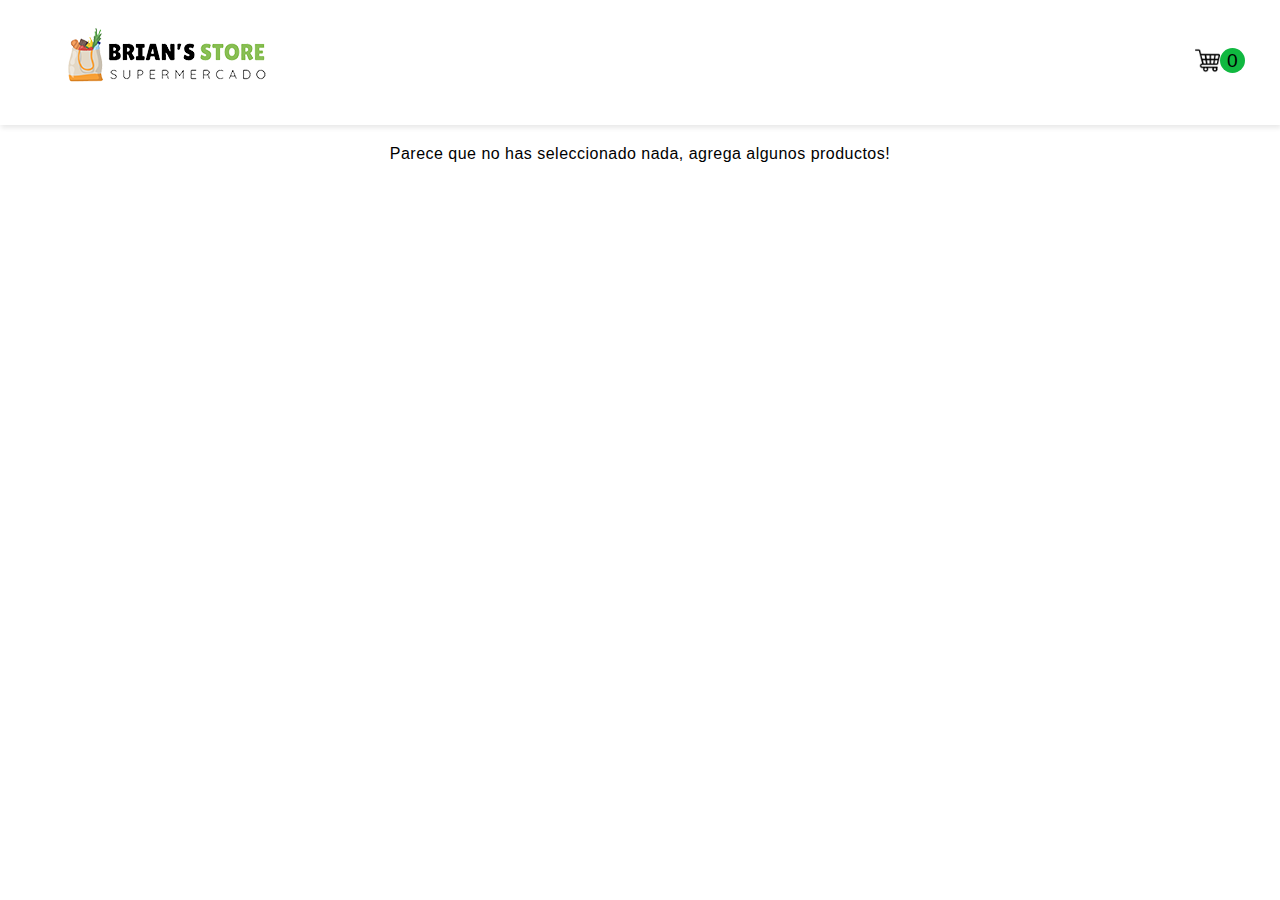
<file: cart.html>
<!DOCTYPE html>
<html lang="es">
<head>
	<meta charset="UTF-8">
	<meta http-equiv="X-UA-Compatible" content="IE=edge">
	<meta name="viewport" content="width=device-width, initial-scale=1.0">
	<link rel="stylesheet" href="style.css">
  <link rel="stylesheet" href="cart.css">
	<script src="./js/productos.js"></script>
  <script src="./js/cartService.js" defer></script>
	<script src="./js/cart.js" defer></script>
	<title>Carrito Brian</title>
</head>
<body>
  <header>
		<nav>
			<a href="./index.html"><img src="./img/productos/logo.png" alt="Logo" id="logo"></a>
			<div>
				<a href="./cart.html" id="cart"><img src="./img/iconos/shopping-cart.png" alt="productosimg"><span id="cuenta-carrito">0</span></a>
			</div>
		</nav>
	</header>
	<main>
		<p id="carrito-vacio">Parece que no has seleccionado nada, <a href="./index.html">agrega algunos productos!</a></p>
		<section id="cart-container">
		</section>
  <section id="totales">
    <p>Total unidades: <span id="cantidad">0</span></p>
    <p>Total precio: S/.<span id="precio">0</span></p>
    <button disabled>Comprar</button>
    <button id="reiniciar">Reset</button>
  </section>
</main>
</body>
</html>
</file>
<file: style.css>
:root{
  --color-acento: #10b840;
  --color-texto: black;
  --dark-color         : #222222;
  --light-dark-color   : #727272;
  --light-color        : #fff;
  --grey-color         : #dbdbdb;
  --light-grey-color   : #fafafa;
  --primary-color      : #95bad0;
  --light-primary-color   : #eef1f3;
}

/* Estilos para el header */
header {
  text-align: center;
  padding: 20px 0;
}

/* Estilos para el contenedor de búsqueda */
.search-container {
  display: flex;
  align-items: center;
  justify-content: center;
  border-radius: 20px;
  background-color: none;
  width: 60%;
  margin: 0 auto;
  padding: 10px;
}

/* Estilos para el campo de búsqueda */
.search-bar {
  flex: 1;
  border: none;
  border-radius: 20px;
  padding: 10px;
  font-size: 16px;
  outline: none;
}

/* Estilos para el botón de búsqueda */
.search-button {
  background-color: transparent;
  border: none;
  border-radius: 20px;
  cursor: pointer;
  padding: 10px;
  font-size: 16px;
  display: flex; 
  align-items: center;
}

/* Estilos para el ícono de búsqueda */
.search-button i {
  color: #8DBE4E; 
  font-size: 20px;
  margin-left: -30px;
}

body{
  margin: 0;
  font-family: 'Open Sans', sans-serif;
  display: flex;
  flex-direction: column;
  height: 100vh;
}

h3, p{
  margin: 10px;
}

#result {
  text-align: center;
}

#tc2 {
  font-size: 25px; 
  display: inline-block; 
  padding: 10px 20px; 
  border: 2px solid #cdedd6; 
  background-color: #cdedd6; 
  border-radius: 10px; 
  margin-bottom: 50px; 
}

.escondido{
  display: none;
}

a{
  background-color: unset;
  border:unset;
  cursor:pointer;
  text-decoration: none;
  transition: 200ms;
  color: var(--color-texto);
}

button{
  transition: 200ms;
}

a:hover:not(#cart), button:hover{
  color: var(--color-acento);
}

/* Header */
header{
  box-shadow: 1px 3px 5px rgba(0, 0, 0, 0.09);
  margin-bottom: 10px;
  font-size: larger;
}

header nav{
  display: flex;
  justify-content: space-between;
  margin: 0 60px;
}

#logo{
  max-width: 100%;
  height: auto;
}

header nav div{
  display: flex;
  align-items: center;
  gap: 40px;
}

header nav img{
  height: 25px;
}

#cuenta-carrito{
  position: absolute;
  background-color: var(--color-acento);
  border-radius: 100%;
  display: inline-block;
  height: 25px;
  line-height: 25px;
  aspect-ratio: 1;
  text-align: center;
  /* margin-bottom: 15px; */
}

/* Fonts */
:root {
  --body-font           : "Open Sans", sans-serif;
  --heading-font        : "Nunito", sans-serif;
}

body {
--bs-link-color: #333;

--bs-link-color-rgb: 40,40,40;

--bs-light-rgb: 248, 248, 248;

--bs-font-sans-serif: "Open Sans", sans-serif;
--bs-body-font-family: "Open Sans";
--bs-body-font-size: 1rem;
--bs-body-font-weight: 400;
--bs-body-line-height: 2;
--bs-body-color: #747474;
--bs-primary: #FFC43F;
--bs-primary-rgb: 255, 196, 63;
--bs-success: #a3be4c;
--bs-success-rgb: 163, 190, 76;
--bs-primary-bg-subtle: #FFF9EB;
--bs-success-bg-subtle: #eef5e5;
--bs-border-color: #F7F7F7;
--bs-secondary-rgb: 230, 243, 251;
/* --bs-success-rgb: 238, 245, 228; */
--bs-danger-rgb: 249, 235, 231;
--bs-warning-rgb: 255, 249, 235;
--bs-info-rgb: 230, 243, 250;
}
.btn-primary {
--bs-btn-color: #fff;
--bs-btn-bg: #ffc43f;
--bs-btn-border-color: transparent;
--bs-btn-hover-color: #fff;
--bs-btn-hover-bg: #f7a422;
--bs-btn-hover-border-color: transparent;
--bs-btn-focus-shadow-rgb: 49,132,253;
--bs-btn-active-color: #fff;
--bs-btn-active-bg: #ffc43f;
--bs-btn-active-border-color: transparent;
--bs-btn-active-shadow: inset 0 3px 5px rgba(0, 0, 0, 0.125);
--bs-btn-disabled-color: #fff;
--bs-btn-disabled-bg: #d3d7dd;
--bs-btn-disabled-border-color: transparent;
}
.btn-outline-primary {
--bs-btn-color: #ffc43f;
--bs-btn-border-color: #ffc43f;
--bs-btn-hover-color: #fff;
--bs-btn-hover-bg: #ffc107;
--bs-btn-hover-border-color: #ffc107;
--bs-btn-focus-shadow-rgb: 13,110,253;
--bs-btn-active-color: #fff;
--bs-btn-active-bg: #ffc107;
--bs-btn-active-border-color: #ffc107;
--bs-btn-active-shadow: inset 0 3px 5px rgba(0, 0, 0, 0.125);
--bs-btn-disabled-color: #fff3cd;
--bs-btn-disabled-bg: transparent;
--bs-btn-disabled-border-color: #fff3cd;
--bs-gradient: none;
}
.btn-outline-light {
--bs-btn-color: #747474;
--bs-btn-border-color: #EFEFEF;
--bs-btn-hover-color: #000;
--bs-btn-hover-bg: #EFEFEF;
--bs-btn-hover-border-color: #EFEFEF;
--bs-btn-focus-shadow-rgb: 248,249,250;
--bs-btn-active-color: #000;
--bs-btn-active-bg: #EFEFEF;
--bs-btn-active-border-color: #EFEFEF;
--bs-btn-active-shadow: inset 0 3px 5px rgba(0, 0, 0, 0.125);
--bs-btn-disabled-color: #EFEFEF;
--bs-btn-disabled-bg: transparent;
--bs-btn-disabled-border-color: #EFEFEF;
--bs-gradient: none;
}
.btn-warning {
--bs-btn-color: #747474;
--bs-btn-bg: #FCF7EB;
--bs-btn-border-color: #FCF7EB;
--bs-btn-hover-color: #747474;
--bs-btn-hover-bg: #FFECBE;
--bs-btn-hover-border-color: #FFECBE;
--bs-btn-focus-shadow-rgb: 217,164,6;
--bs-btn-active-color: #000;
--bs-btn-active-bg: #FFECBE;
--bs-btn-active-border-color: #FFECBE;
--bs-btn-active-shadow: inset 0 3px 5px rgba(0, 0, 0, 0.125);
--bs-btn-disabled-color: #000;
--bs-btn-disabled-bg: #FCF7EB;
--bs-btn-disabled-border-color: #FCF7EB;
}
.btn-success {
--bs-btn-color: #222;
--bs-btn-bg: #EEF5E4;
--bs-btn-border-color: #EEF5E4;
--bs-btn-hover-color: #222;
--bs-btn-hover-bg: #9de3c2;
--bs-btn-hover-border-color: #9de3c2;
--bs-btn-focus-shadow-rgb: 60,153,110;
--bs-btn-active-color: #222;
--bs-btn-active-bg: #9de3c2;
--bs-btn-active-border-color: #9de3c2;
--bs-btn-active-shadow: inset 0 3px 5px rgba(0, 0, 0, 0.125);
--bs-btn-disabled-color: #222;
--bs-btn-disabled-bg: #EEF5E4;
--bs-btn-disabled-border-color: #EEF5E4;
}
.btn-danger {
--bs-btn-color: #222;
--bs-btn-bg: #FFEADA;
--bs-btn-border-color: #FFEADA;
--bs-btn-hover-color: #222;
--bs-btn-hover-bg: #ecc9af;
--bs-btn-hover-border-color: #ecc9af;
--bs-btn-focus-shadow-rgb: 60,153,110;
--bs-btn-active-color: #222;
--bs-btn-active-bg: #ecc9af;
--bs-btn-active-border-color: #ecc9af;
--bs-btn-active-shadow: inset 0 3px 5px rgba(0, 0, 0, 0.125);
--bs-btn-disabled-color: #222;
--bs-btn-disabled-bg: #FFEADA;
--bs-btn-disabled-border-color: #FFEADA;
}
body {
letter-spacing: 0.03em;
}
h1,h2,h3,h4,h5,h6 {
font-family: var(--heading-font);
color: var(--dark-color);
font-weight: 700;
}
.display-1,
.display-2,
.display-3,
.display-4,
.display-5,
.display-6 {
font-weight: 700;
}

.section-header h2 {
  text-align: center; /* Centra el texto horizontalmente */
}

/* banner ad */
.banner-ad {
position: relative;
overflow: hidden;
border-radius: 20px;
}
.banner-ad.blue {
background: #e6f3fb;
}
.banner-ad .swiper-pagination {
bottom: 40px;
left: 0;
right: 0;
}
.banner-ad .swiper-pagination .swiper-pagination-bullet {
width: 16px;
height: 16px;
margin: 4px;
background: #FFF;
opacity: 1;
transition: background 0.3s ease-out;
}
.banner-ad .swiper-pagination .swiper-pagination-bullet.swiper-pagination-bullet-active{
background: #FFC43F;
}
.banner-ad .swiper-slide {
min-height: 630px;
display: flex;
}

.banner-ad .banner-content .categories {
font-family: 'Garamond';
font-size: 37px;
text-transform: capitalize;
color: var(--dark-color);
}
.banner-ad .banner-content .sale {
position: relative;
display: inline-block;
}
.banner-ad .banner-content .sale:before {
content: '';
width: 80px;
border-bottom: 1px solid #111;
position: absolute;
bottom: 6px;
}
.banner-ad .banner-content .sale:after {
content: 'SALE';
font-family: "Open Sans";
position: absolute;
font-size: 11px;
line-height: 15px;
letter-spacing: 0.3em;
text-transform: uppercase;
color: #252525;
bottom: 0;
right: 0;
}
.banner-ad .banner-content .banner-title {
letter-spacing: 0.02em;
font-size: 33px;
}

.banner-ad.large .banner-content .banner-title {
font-size: 54px;
}

footer a{
  text-decoration: underline;
}
</file>
<file: cart.css>
#cart-container{
  max-width: 500px;
  margin: auto;
}

.tarjeta-producto{
  display: flex;
  align-items: center;
  height: 100px;
  gap: 20px;
}

.tarjeta-producto img{
  height: 100%;
}

.tarjeta-producto h3{
  width: 130px;
}
.tarjeta-producto div{
  background-color: var(--color-acento-claro);
  padding: 3px;
  border-radius: 5px;
}

#totales{
  text-align: center;
}

#carrito-vacio{
  text-align: center;
}
</file>
